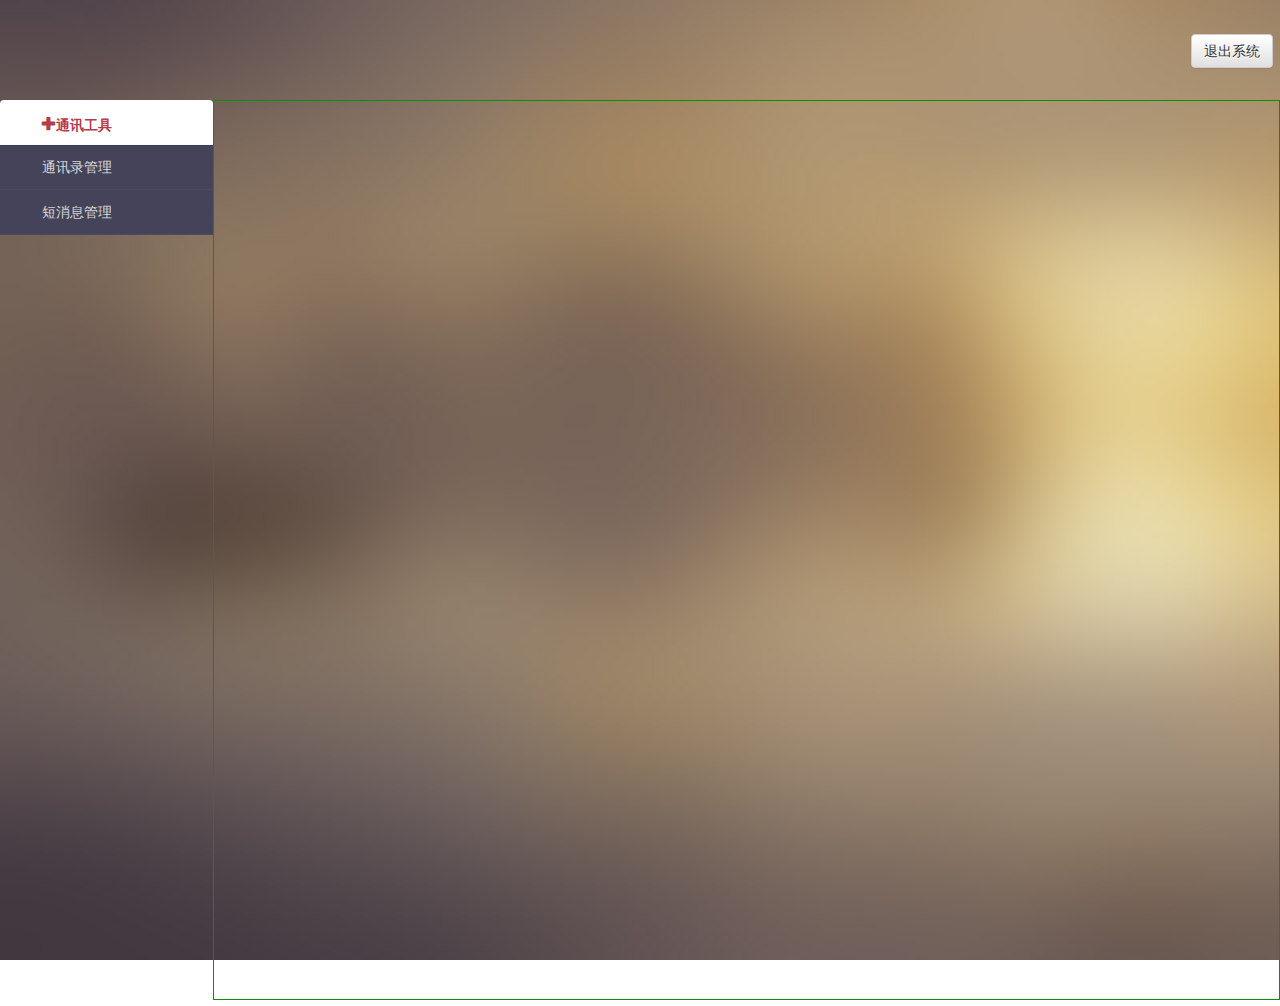
<file: web/pages/index.html>
<!DOCTYPE html>
<html lang="en">
<head>
    <meta charset="UTF-8">
    <title>Title</title>
    <link rel="stylesheet" href="../bootstrap-3.3.7-dist/css/bootstrap.css">
    <link rel="stylesheet" href="../bootstrap-3.3.7-dist/css/bootstrap-theme.css">
    <link rel="stylesheet" href="../css/reset.css">
    <link rel="stylesheet" href="../css/index.css">
</head>
<body>
<div class="container-fluid">
    <div class="row top">
        <div class="btn">
            <button class="btn btn-default exit">退出系统</button>
        </div>
    </div>
    <div class="row content">
        <div class="col-md-2 nav">
            <ul id="accordion" class="accordion">
                <li class="default open">
                    <div class="link glyphicon glyphicon-plus"><i class="fa fa-paint-brush"></i>通讯工具<i class="fa fa-chevron-down"></i></div>
                    <ul class="submenu">
                        <li><a href="addressBook.html" target="show">通讯录管理</a></li>
                        <li><a href="information.html" target="show">短消息管理</a></li>
                    </ul>
                </li>
            </ul>
        </div>
        <div class="col-md-10 show">
            <iframe src="" frameborder="0" name="show"></iframe>
        </div>
    </div>
</div>
<script src="../js/jquery-3.3.1.min.js"></script>
<script src="../js/jquery.ss.menu.js"></script>
<script src="../js/index.js"></script>
</body>
</html>
</file>
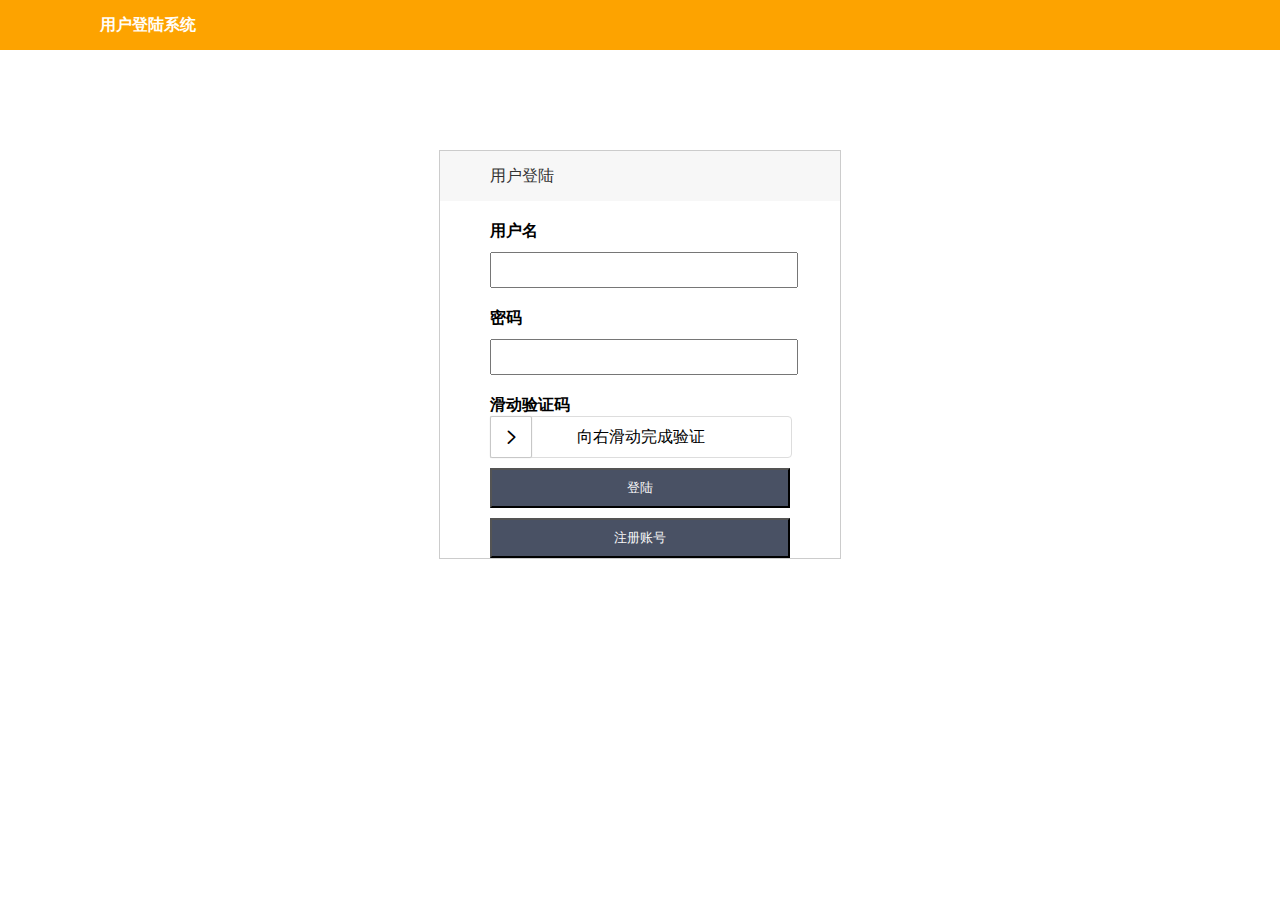
<file: web/login.html>
<!DOCTYPE html>
<html lang="en">
<head>
    <meta charset="UTF-8">
    <title>SMS企业信息管理系统</title>
    <link rel="stylesheet" href="css/reset.css">
    <link rel="stylesheet" href="css/login.css">
    <link rel="stylesheet" href="css/verify.css">
    <script src="js/jquery-3.3.1.min.js"></script>
</head>
<body>
<div class="top">
    <div>
        <h1>用户登陆系统</h1>
    </div>
</div>
<div>
    <div class="loginForm">
        <div class="loginTop">
            <p>用户登陆</p>
        </div>
        <div class="content">
            <div class="write">
                <p class="layui-icon layui-icon-username">用户名</p>
                <input type="text" name="userName" id="userName" class="">
                <p class="layui-icon layui-icon-password">密码</p>
                <input type="password" name="pwd" id="pwd">
                <p class="layui-icon layui-icon-password confirmPwd" style="display: none">确认密码</p>
                <input type="password" name="pwd" id="confirmPwd" style="display: none">
                <p class="layui-icon layui-icon-password email" style="display: none">Email</p>
                <input type="password" name="pwd" id="email" style="display: none">
            </div>
            <p style="margin-left: 50px">滑动验证码</p>
            <div id="mpanel1" ></div>
            <div class="login">
                <div class="btn">
                    <button type="button" class="loginSubmit" id="login">登陆</button>
                </div>
                <div class="btn">
                    <button type="button" class="loginSubmit" id="registerUser">注册账号</button>
                </div>
            </div>
            <div class="register" style="display: none">
                <div class="btn">
                    <button type="button" class="loginSubmit" id="register">注册</button>
                </div>
                <div class="btn">
                    <button type="button" class="loginSubmit" id="Userlogin">已有账号</button>
                </div>
            </div>
        </div>
    </div>
    <!--<div class="register" style="display: none">-->
    <!--<div class="loginTop">-->
    <!--<p>注册</p>-->
    <!--</div>-->
    <!--<div class="content">-->
    <!--<div class="write">-->
    <!--<p class="layui-icon layui-icon-username">用户名</p>-->
    <!--<input type="text" name="userName" id="registerName" class="">-->
    <!--<p class="layui-icon layui-icon-password">密码</p>-->
    <!--<input type="password" name="pwd" id="password">-->
    <!--</div>-->
    <!--<p style="margin-left: 50px">滑动验证码</p>-->
    <!--&lt;!&ndash;<div id="mpanel2" ></div>&ndash;&gt;-->
    <!--<div class="btn">-->
    <!--<button type="button" class="loginSubmit" id="register">注册</button>-->
    <!--</div>-->
    <!--<div class="btn">-->
    <!--<button type="button" class="loginSubmit" id="Userlogin">已有账号</button>-->
    <!--</div>-->
    <!--</div>-->
    <!--</div>-->
</div>
<script src="js/jquery-3.3.1.min.js"></script>
<script type="text/javascript" src="js/verify.js" ></script>
<script src="js/login.js"></script>
</body>
</html>
</file>
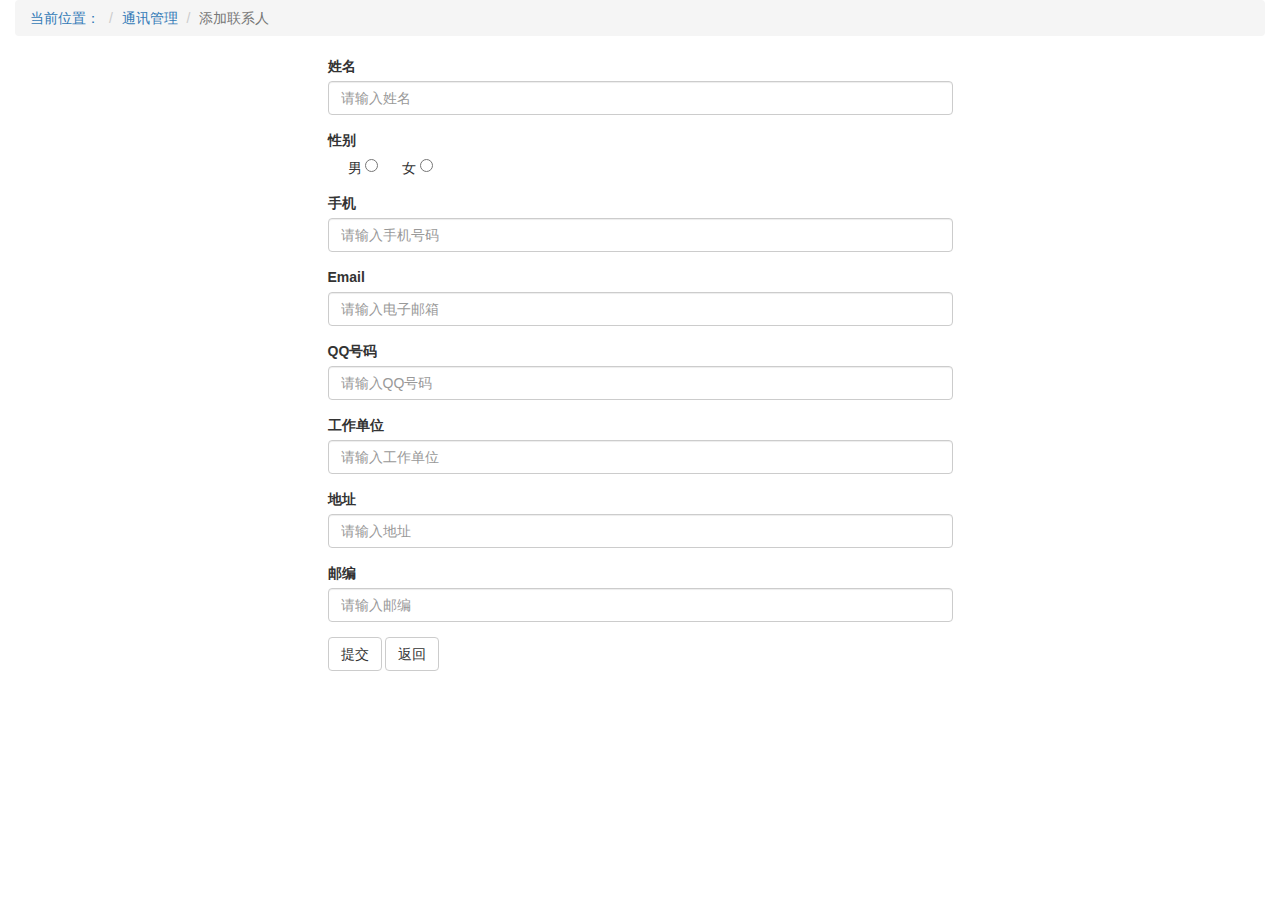
<file: web/pages/addAddressBook.html>
<!DOCTYPE html>
<html lang="en">
<head>
    <meta charset="UTF-8">
    <title>Title</title>
    <link rel="stylesheet" href="../bootstrap-3.3.7-dist/css/bootstrap.min.css">
    <link rel="stylesheet" href="../css/bootstrap-table.min.css">
    <link rel="stylesheet" href="../css/addAddressBook.css">
</head>
<body>
<div class="container-fluid">
    <ol class="breadcrumb">
        <li><a href="#">当前位置：</a></li>
        <li><a href="addressBook.html">通讯管理</a></li>
        <li class="active">添加联系人</li>
    </ol>
    <div class="row">
        <div class="form-group">
            <label for="exampleInputEmail1">姓名</label>
            <input type="email" class="form-control name" placeholder="请输入姓名">
        </div>
        <div class="form-group">
            <label for="exampleInputPassword1">性别</label>
            <div>
                <label for="boy" class="radio-inline">男</label>
                <input type="radio" name="gender" id="boy" value="0">
                <label for="girl" class="radio-inline">女</label>
                <input type="radio" name="gender" id="girl" value="1">
            </div>
        </div>
        <div class="form-group">
            <label for="exampleInputEmail1">手机</label>
            <input type="email" class="form-control mobile" placeholder="请输入手机号码">
        </div>
        <div class="form-group">
            <label for="exampleInputEmail1">Email</label>
            <input type="email" class="form-control email" placeholder="请输入电子邮箱">
        </div>
        <div class="form-group">
            <label for="exampleInputEmail1">QQ号码</label>
            <input type="email" class="form-control qq" placeholder="请输入QQ号码">
        </div>
        <div class="form-group">
            <label for="exampleInputEmail1">工作单位</label>
            <input type="email" class="form-control company" placeholder="请输入工作单位">
        </div>
        <div class="form-group">
            <label for="exampleInputEmail1">地址</label>
            <input type="email" class="form-control address" placeholder="请输入地址">
        </div>
        <div class="form-group">
            <label for="exampleInputEmail1">邮编</label>
            <input type="email" class="form-control postCode" placeholder="请输入邮编">
        </div>
        <button type="submit" class="btn btn-default add">提交</button>
        <button type="submit" class="btn btn-default back">返回</button>
    </div>
</div>
<script src="../js/jquery-3.3.1.min.js"></script>
<script src="../js/addAddressBook.js"></script>
</body>
</html>
</file>
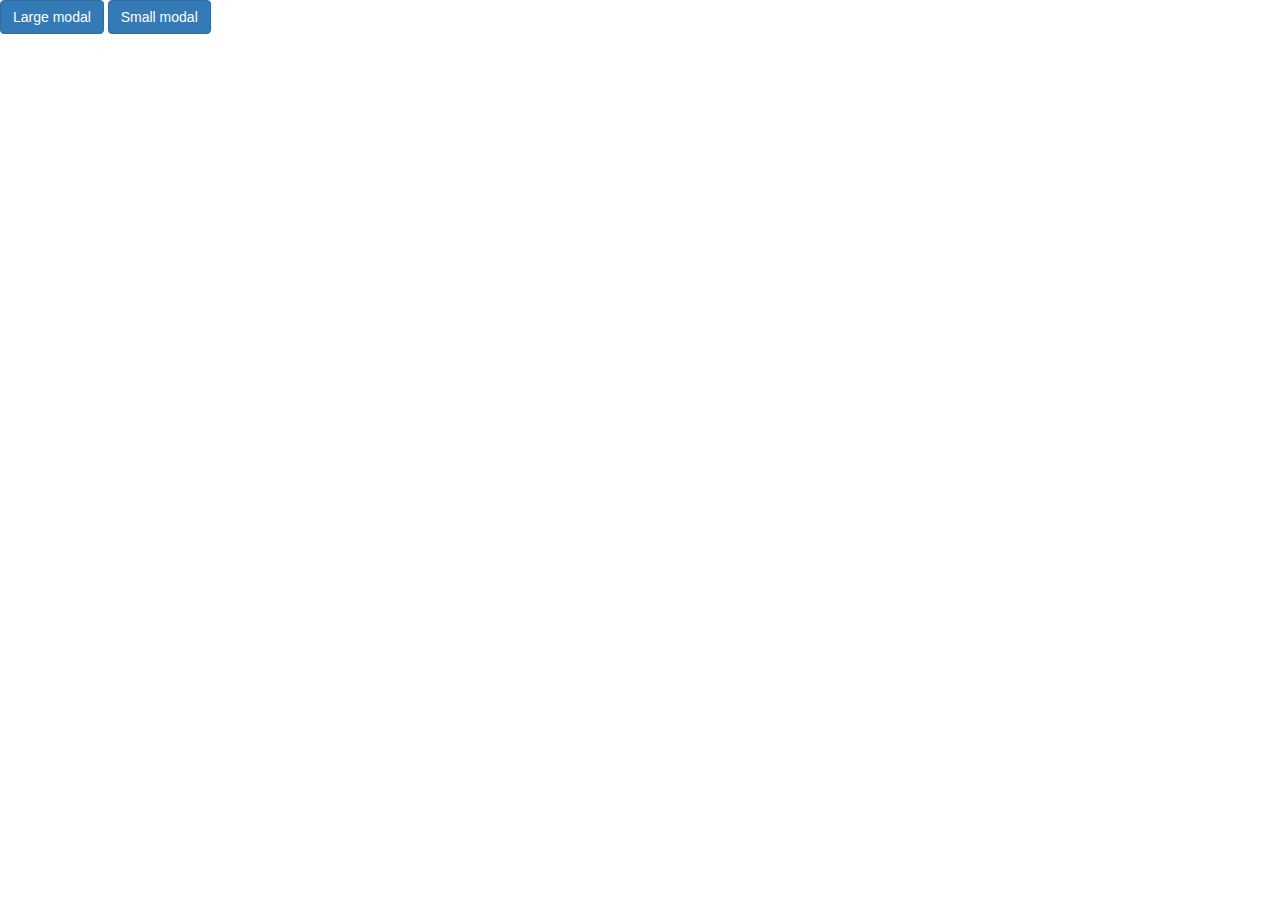
<file: web/pages/bootstrap.html>
<!DOCTYPE html>
<html lang="en">
<head>
    <meta charset="UTF-8">
    <title>Title</title>
    <link rel="stylesheet" href="../bootstrap-3.3.7-dist/css/bootstrap.min.css">
</head>
<body>
<!-- Large modal -->
<button type="button" class="btn btn-primary" data-toggle="modal" data-target=".bs-example-modal-lg">Large modal</button>

<div class="modal fade bs-example-modal-lg" tabindex="-1" role="dialog" aria-labelledby="myLargeModalLabel">
    <div class="modal-dialog modal-lg" role="document">
        <div class="modal-content">
            ...
        </div>
    </div>
</div>

<!-- Small modal -->
<button type="button" class="btn btn-primary" data-toggle="modal" data-target=".bs-example-modal-sm">Small modal</button>

<div class="modal fade bs-example-modal-sm" tabindex="-1" role="dialog" aria-labelledby="mySmallModalLabel">
    <div class="modal-dialog modal-sm" role="document">
        <div class="modal-content">
            <h1>请滑动</h1>
        </div>
    </div>
</div>
<script src="../js/jquery-3.3.1.min.js"></script>
<script src="../bootstrap-3.3.7-dist/js/bootstrap.min.js"></script>
</body>
</html>
</file>
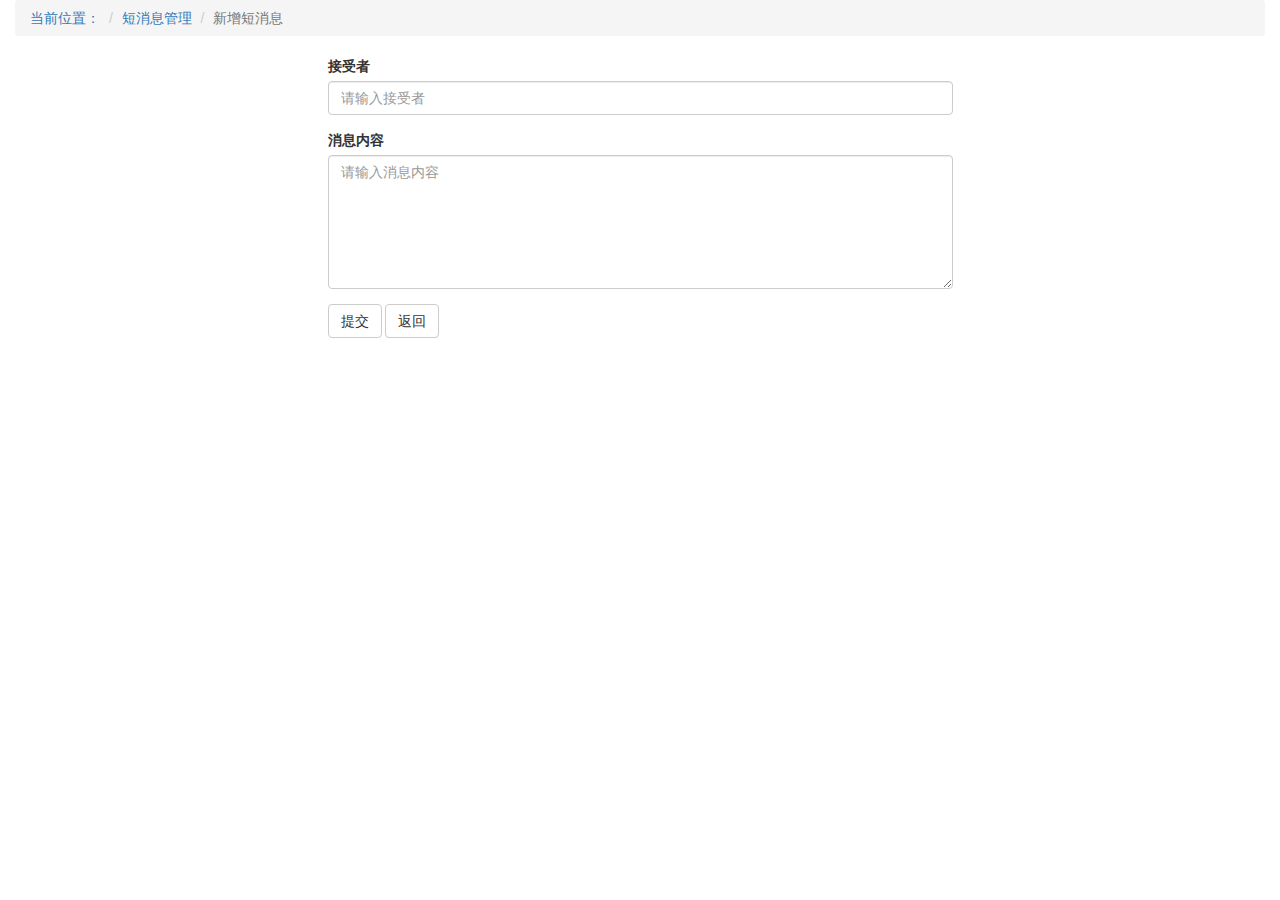
<file: web/pages/sendInforamtion.html>
<!DOCTYPE html>
<html lang="en">
<head>
    <meta charset="UTF-8">
    <title>Title</title>
    <link rel="stylesheet" href="../bootstrap-3.3.7-dist/css/bootstrap.min.css">
    <link rel="stylesheet" href="../css/bootstrap-table.min.css">
    <link rel="stylesheet" href="../css/sendInformation.css">
</head>
<body>
<div class="container-fluid">
    <ol class="breadcrumb">
        <li><a href="#">当前位置：</a></li>
        <li><a href="information.html">短消息管理</a></li>
        <li class="active">新增短消息</li>
    </ol>
    <div class="row">
        <div class="form-group">
            <label for="exampleInputEmail1">接受者</label>
            <input type="email" class="form-control name" id="exampleInputEmail1" placeholder=请输入接受者>
        </div>
        <div class="form-group">
            <label for="exampleInputPassword1">消息内容</label>
            <textarea class="form-control content" rows="6" placeholder="请输入消息内容"></textarea>
        </div>
        <button type="button" class="btn btn-default add">提交</button>
        <button type="button" class="btn btn-default back">返回</button>
    </div>
</div>
<script src="../js/jquery-3.3.1.min.js"></script>
<script src="../js/sendInformation.js"></script>
</body>
</html>
</file>
<file: web/css/index.css>
/*div{*/
    /*outline: 1px red solid;*/
/*}*/
body{
    background: url('../image/bg3.jpg') no-repeat top center fixed;
    -moz-background-size: cover;
    -webkit-background-size: cover;
    -o-background-size: cover;
    background-size: cover;
}
.container-fluid{
    height: 100%;
}
.top{
    height: 100px;
    line-height: 100px;
}
.top div{
    margin-left: 92%;
}
.content{
    height: 900px;
}
.nav{
    height: 100%;
    padding: 0px;
}
.show{
    padding: 0px;
    height: 100%;
    border: 1px #0a8f08 solid;
}
.show iframe{
    width: 100%;
    height: 100%;
}
.link{
    width: 100%;
}
.accordion {
    width: 100%;
    max-width: 360px;
    /*margin: 30px auto 20px;*/
    background: #FFF;
    -webkit-border-radius: 4px;
    -moz-border-radius: 4px;
    border-radius: 4px;
}

.accordion .link {
    cursor: pointer;
    display: block;
    padding: 15px 15px 15px 42px;
    color: #4D4D4D;
    font-size: 14px;
    font-weight: 700;
    border-bottom: 1px solid #2F4056;
    position: relative;
    -webkit-transition: all 0.4s ease;
    -o-transition: all 0.4s ease;
    transition: all 0.4s ease;
}

.accordion li:last-child .link {
    /*border-bottom: 0;*/
}

.accordion li i {
    position: absolute;
    top: 16px;
    left: 12px;
    font-size: 18px;
    color: #595959;
    -webkit-transition: all 0.4s ease;
    -o-transition: all 0.4s ease;
    transition: all 0.4s ease;
}

.accordion li i.fa-chevron-down {
    right: 12px;
    left: auto;
    font-size: 16px;
}

.accordion li.open .link {
    color: #b63b4d;
}

.accordion li.open i {
    color: #b63b4d;
}
.accordion li.open i.fa-chevron-down {
    -webkit-transform: rotate(180deg);
    -ms-transform: rotate(180deg);
    -o-transform: rotate(180deg);
    transform: rotate(180deg);
}

.accordion li.default .submenu {display: block;}
.submenu {
    display: none;
    background: #444359;
    font-size: 14px;
}

.submenu li {
    border-bottom: 1px solid #4b4a5e;
}

.submenu a {
    display: block;
    text-decoration: none;
    color: #d9d9d9;
    padding: 12px;
    padding-left: 42px;
    -webkit-transition: all 0.25s ease;
    -o-transition: all 0.25s ease;
    transition: all 0.25s ease;
}

.submenu a:hover {
    background: #b63b4d;
    color: #FFF;
}
</file>
<file: web/css/login.css>
/*div{*/
    /*outline: 1px red solid;*/
/*}*/
body{
    background-repeat: no-repeat;
    background-size: cover;
}
.top{
    width: 100%;
    height: 50px;
    background-color: #FDA300;
    line-height: 50px;
    color: #FFFDF8;
}
.top h1{
    margin-left: 100px;
}
.top div{
    float: left;
}
.loginForm{
    width: 400px;
    /*height: 600px;*/
    border: 1px #CCCCCC solid;
    /*border-radius: 30px;*/
    margin: 100px auto;
}
.loginTop{
    width: 100%;
    height: 50px;
    line-height: 50px;
    background-color: #F7F7F7;

}
.loginTop p{
    color: #333333;
    margin-left: 50px;
}
.write{
    margin-left: 50px;
}
.content{
    width: 100%;
    /*height: 600px;*/
    /*text-align: center;*/
    overflow: hidden;
}
.content p{
    font-weight: bold;
    margin-top: 20px;
}
.content input{
    margin-top: 10px;
    width: 300px;
    height: 30px;
}
#mpanel1{
    margin-left: 50px;
}
.btn{
    width: 300px;
    height: 40px;
    margin-top: 10px;
}
.btn button{
    width: 100%;
    height: 100%;
    color: #F7F7F7;
    background-color: #495164;
}
.loginSubmit{
    margin-left: 50px;
}
</file>
<file: web/css/verify.css>
/*常规验证码*/
.verify-code {
	font-size: 20px;
	text-align: center;
	cursor: pointer;
	margin-bottom: 5px;
	border: 1px solid #ddd;
}

.cerify-code-panel {
	height:100%;
	overflow:hidden;
}

.verify-code-area {
	float:left;
}

.verify-input-area {
	float: left;
	width: 60%;
	padding-right: 10px;
	
}

.verify-change-area {
	line-height: 30px;
	float: left;
}

.varify-input-code {
	display:inline-block; 
	width: 100%;
	height: 25px;
}

.verify-change-code {
	color: #337AB7;
	cursor: pointer;
}

.verify-btn {
	width: 200px;
	height: 30px;
	background-color: #337AB7;
	color:#FFFFFF;
	border:none;
	margin-top: 10px;
}






/*滑动验证码*/
.verify-bar-area {
    position: relative;
    background: #FFFFFF;
   	text-align: center;
    -webkit-box-sizing: content-box;
    -moz-box-sizing: content-box;
    box-sizing: content-box;
   	border: 1px solid #ddd;
   	-webkit-border-radius: 4px;
}
 
.verify-bar-area .verify-move-block {
    position: absolute;
    top: 0px;
    left: 0;
    background: #fff;
    cursor: pointer;
    -webkit-box-sizing: content-box;
    -moz-box-sizing: content-box;
    box-sizing: content-box;
    box-shadow: 0 0 2px #888888;
    -webkit-border-radius: 1px;
}

.verify-bar-area .verify-move-block:hover {
    background-color: #337ab7;
    color: #FFFFFF;
}

.verify-bar-area .verify-left-bar {
    position: absolute;
    top: -1px;
    left: -1px;
   	background: #f0fff0;
    cursor: pointer;
    -webkit-box-sizing: content-box;
    -moz-box-sizing: content-box;
    box-sizing: content-box;
    border: 1px solid #ddd;
}

.verify-img-panel {
	margin:0;
	-webkit-box-sizing: content-box;
    -moz-box-sizing: content-box;
    box-sizing: content-box;
	border: 1px solid #ddd;
	border-radius: 3px;
	position: relative;
}

.verify-img-panel .verify-refresh {
	width: 25px;
	height: 25px;
	text-align:center;
	padding: 5px;
	cursor: pointer;
	position: absolute;
	top: 0;
	right: 0;
	z-index: 2;
}

.verify-img-panel .icon-refresh {
	font-size: 20px;
	color: #fff;
}

.verify-img-panel .verify-gap {
	background-color: #fff;
	position: relative;
	z-index: 2;
	border:1px solid #fff;
}

.verify-bar-area .verify-move-block .verify-sub-block {
	position: absolute;
    text-align: center;
	z-index: 3;
	border: 1px solid #fff;
}

.verify-bar-area .verify-move-block .verify-icon {
	font-size: 18px;
}

.verify-bar-area .verify-msg {
	z-index : 3;
}

/*字体图标的css*/
@font-face {font-family: "iconfont";
  src: url('../fonts/iconfont.eot?t=1508229193188'); /* IE9*/
  src: url('../fonts/iconfont.eot?t=1508229193188#iefix') format('embedded-opentype'), /* IE6-IE8 */
  url('[data-uri]') format('woff'),
  url('../fonts/iconfont.ttf?t=1508229193188') format('truetype'), /* chrome, firefox, opera, Safari, Android, iOS 4.2+*/
  url('../fonts/iconfont.svg?t=1508229193188#iconfont') format('svg'); /* iOS 4.1- */
}

.iconfont {
  font-family:"iconfont" !important;
  font-size:16px;
  font-style:normal;
  -webkit-font-smoothing: antialiased;
  -moz-osx-font-smoothing: grayscale;
}

.icon-check:before { content: "\e645"; }

.icon-close:before { content: "\e646"; }

.icon-right:before { content: "\e6a3"; }

.icon-refresh:before { content: "\e6a4"; }
</file>
<file: web/css/addAddressBook.css>
body{
    background-color:rgba(0,0,0,0);
}
.row{
    width: 50%;
    margin: 0px auto;
}
</file>
<file: web/css/sendInformation.css>
body{
    background-color:rgba(0,0,0,0);
}
.row{
    width: 50%;
    margin: 0px auto;
}
.text{
    height: 300px;
}
</file>
